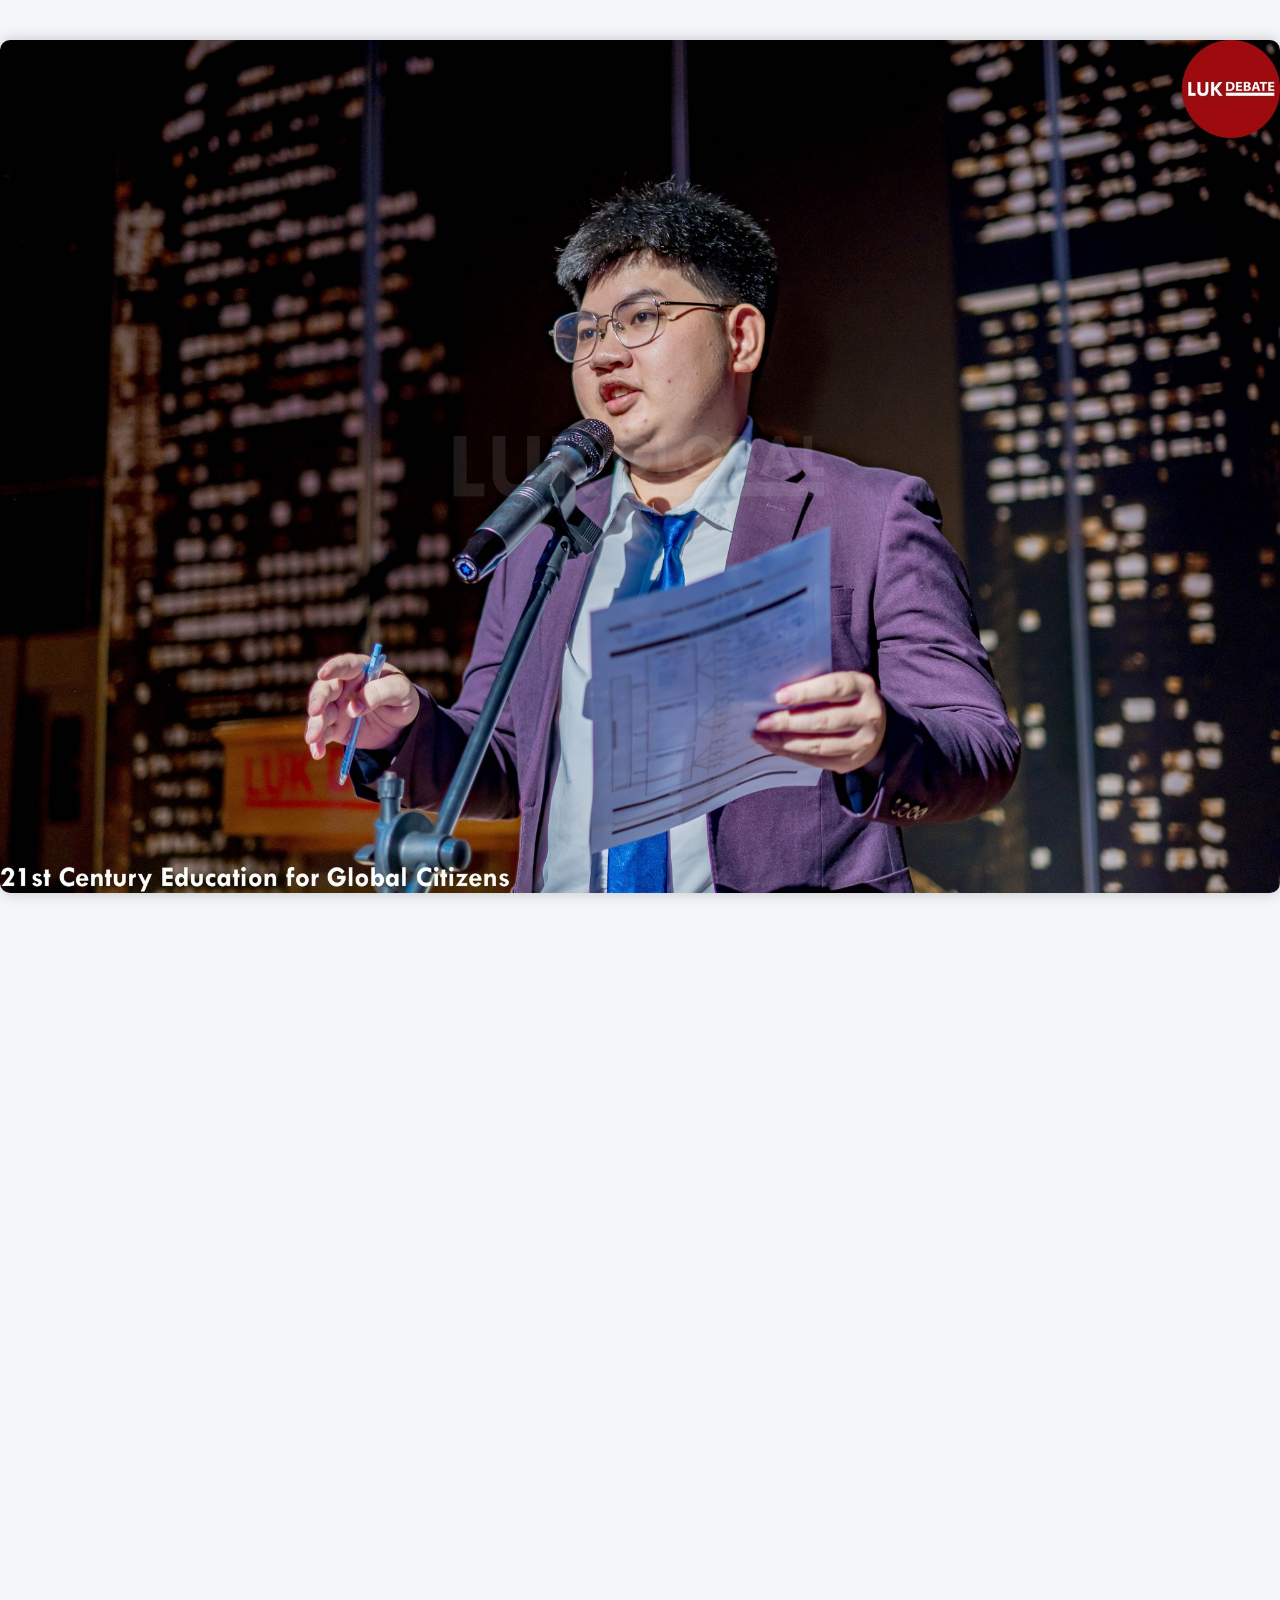
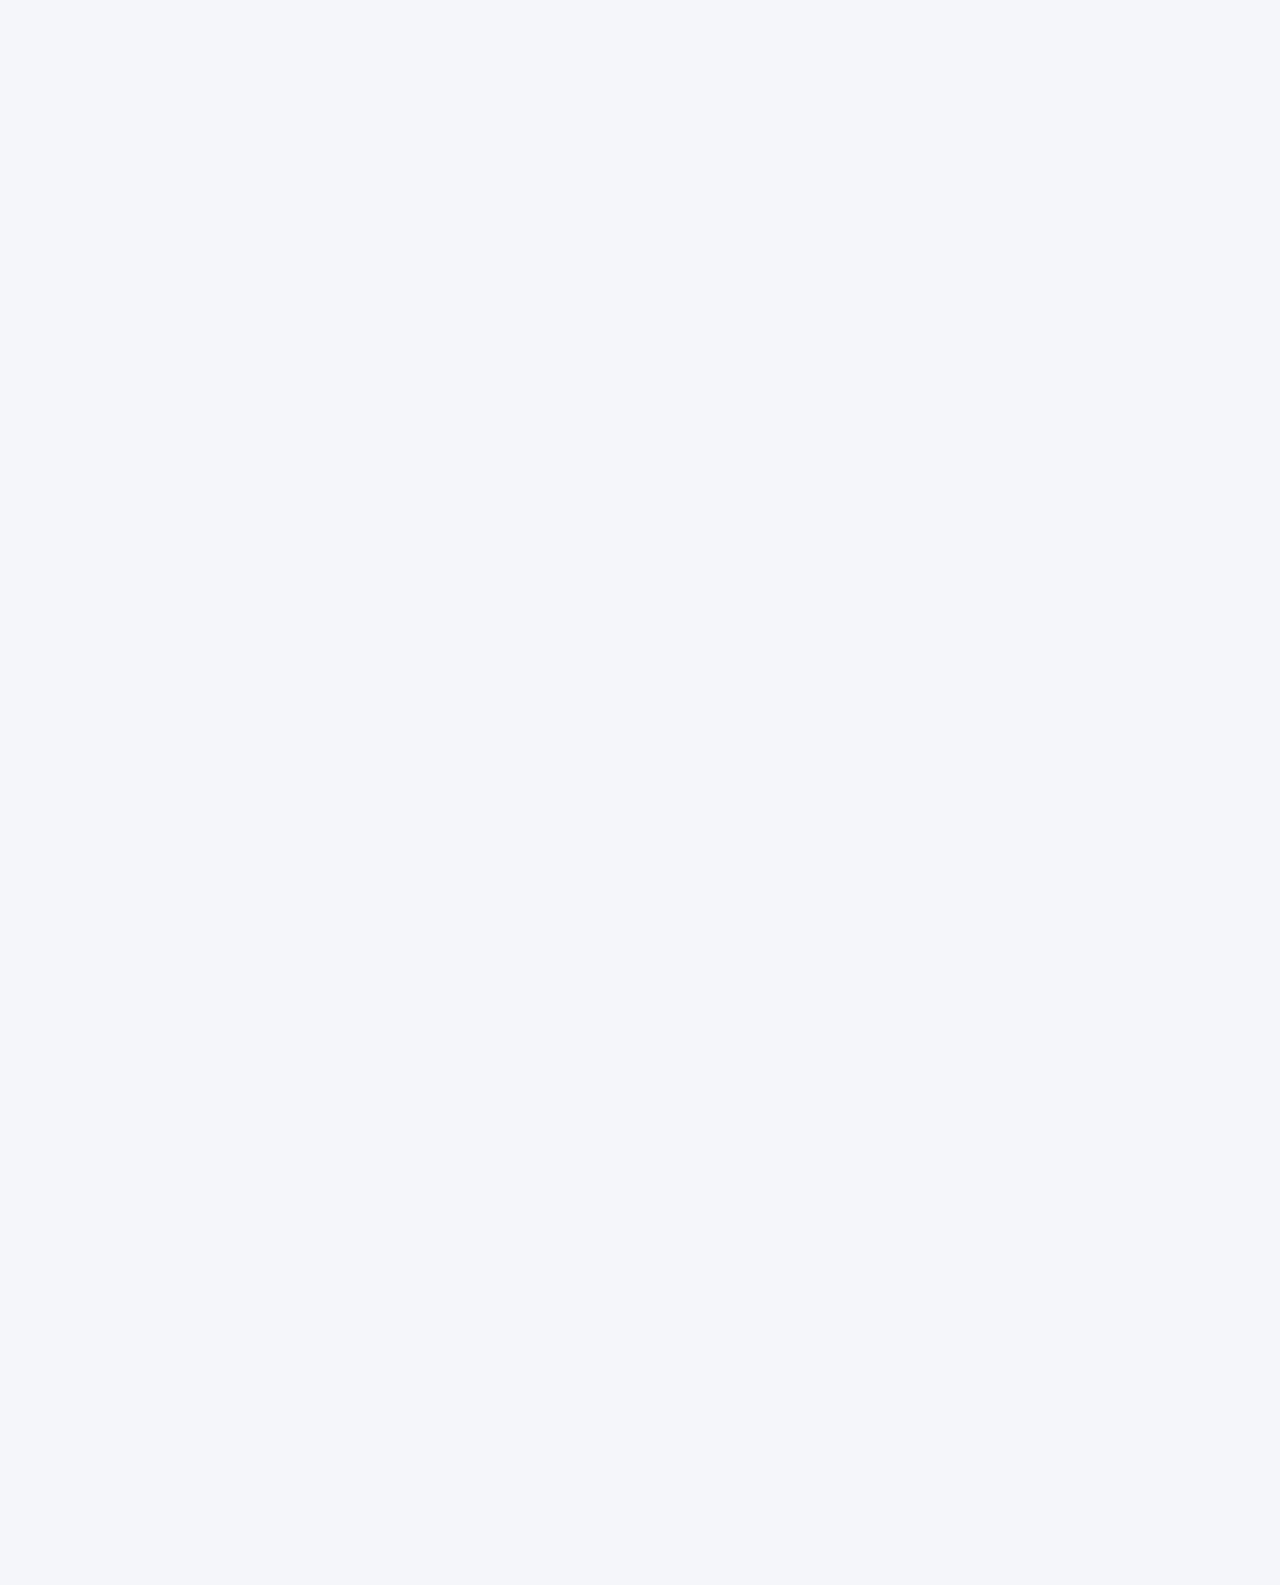
<file: index.html>
<!DOCTYPE html>
<html lang="vi">

<head>
    <meta charset="UTF-8" />
    <meta name="viewport" content="width=device-width, initial-scale=1" />
    <title>CV Lê Huy Hoàng</title>

    <!-- Bootstrap 5 -->
    <link href="https://cdn.jsdelivr.net/npm/bootstrap@5.3.2/dist/css/bootstrap.min.css" rel="stylesheet" />

    <!-- Animate.css -->
    <link rel="stylesheet" href="https://cdnjs.cloudflare.com/ajax/libs/animate.css/4.1.1/animate.min.css" />

    <!-- AOS (Animate On Scroll) -->
    <link href="https://unpkg.com/aos@2.3.1/dist/aos.css" rel="stylesheet" />

    <!-- Custom CSS -->
    <link rel="stylesheet" href="style1.css" />

    <style>
        .avatar {
            display: block;
            margin: 30px auto 0 auto;
            width: 140px;
            height: 140px;
            border-radius: 50%;
            object-fit: cover;
            border: 3px solid #ccc;
        }

        .divider-img {
            width: 100%;
            border-radius: 10px;
            margin: 40px 0;
            box-shadow: 0 0 15px rgba(0, 0, 0, 0.2);
        }
    </style>
</head>

<body>

    <!-- ẢNH BANNER ĐẦU TRANG -->
    <img src="java.jpg" alt="Ảnh banner đầu trang" class="divider-img animate__animated animate__zoomIn"
        data-aos="zoom-in" />

    <!-- ẢNH ĐẠI DIỆN -->
    <img src="java.jpg" alt="Ảnh đại diện Lê Huy Hoàng" class="avatar" data-aos="fade-down" />

    <div class="container py-4">
        <header class="text-center" data-aos="fade-up">
            <h1>Lê Huy Hoàng</h1>
            <p class="text-muted">Fullstack Developer</p>
            <ul class="list-unstyled">
                <li>📞 (+84) 912398xxx</li>
                <li>📧 <a href="mailto:hoangxxx@gmail.com">hoangxxx@gmail.com</a></li>
                <li>📍 Đà Nẵng, Việt Nam</li>
                <li>🌐 <a href="https://abc.tech" target="_blank">abc.tech</a></li>
            </ul>
        </header>

        <section class="mb-4" data-aos="fade-up">
            <h2>🎯 Mục tiêu nghề nghiệp</h2>
            <p>Là một sinh viên đã hoàn thành chương trình chứng chỉ Doanh Nghiệp của FUNiX. Em mong muốn làm việc ở vị
                trí Fullstack Developer, vận dụng kiến thức đã học, không ngừng học hỏi và hoàn thành tốt công việc.</p>
        </section>

        <section class="mb-4" data-aos="fade-right">
            <h2>🎓 Học vấn</h2>
            <ul>
                <li><strong>06/2021 – 05/2022:</strong> FUNiX – Fullstack (GPA: 9/10)</li>
                <li><strong>08/2016 – 07/2019:</strong> ĐH FPT – Kỹ thuật phần mềm (GPA: 3.2/4)</li>
            </ul>
        </section>

        <section class="mb-4" data-aos="fade-left">
            <h2>💼 Kinh nghiệm làm việc</h2>
            <ul>
                <li><strong>05/2022 – Nay:</strong> Công ty Y – Full Stack Developer
                    <ul>
                        <li>Phát triển Web theo yêu cầu thiết kế</li>
                        <li>Thiết kế CSDL: MySQL, SQLServer, NoSQL</li>
                        <li>Dùng Python/Java viết Web Server</li>
                    </ul>
                </li>
                <li><strong>06/2021 – 04/2022:</strong> Công ty X – Web Designer (Figma, Canva, Photoshop)</li>
            </ul>
        </section>

        <!-- ẢNH CHIA CẮT GIỮA TRANG -->
        <img src="OIP.jpeg" alt="Ảnh giữa trang" class="divider-img animate__animated animate__slideInLeft"
            data-aos="flip-left" />

        <section class="mb-4" data-aos="fade-up">
            <h2>📌 Dự án</h2>
            <div class="accordion" id="projectAccordion">
                <div class="accordion-item">
                    <h2 class="accordion-header" id="headingOne">
                        <button class="accordion-button" type="button" data-bs-toggle="collapse"
                            data-bs-target="#project1">
                            Trang Web sửa chữa (2021)
                        </button>
                    </h2>
                    <div id="project1" class="accordion-collapse collapse show" data-bs-parent="#projectAccordion">
                        <div class="accordion-body">
                            Ứng dụng sửa chữa máy tính: quản lý thông tin, sửa chữa, bảo trì...<br>
                            <strong>Công nghệ:</strong> HTML, CSS
                        </div>
                    </div>
                </div>
                <div class="accordion-item">
                    <h2 class="accordion-header" id="headingTwo">
                        <button class="accordion-button collapsed" type="button" data-bs-toggle="collapse"
                            data-bs-target="#project2">
                            Trang Web Xem Tin Tức (2021)
                        </button>
                    </h2>
                    <div id="project2" class="accordion-collapse collapse" data-bs-parent="#projectAccordion">
                        <div class="accordion-body">
                            <a href="https://macbookviet.vn/" target="_blank">macbookviet.vn</a><br>
                            <strong>Công nghệ:</strong> HTML, CSS
                        </div>
                    </div>
                </div>
                <div class="accordion-item">
                    <h2 class="accordion-header" id="headingThree">
                        <button class="accordion-button collapsed" type="button" data-bs-toggle="collapse"
                            data-bs-target="#project3">
                            CV Cá Nhân Online (2021)
                        </button>
                    </h2>
                    <div id="project3" class="accordion-collapse collapse" data-bs-parent="#projectAccordion">
                        <div class="accordion-body">
                            <a href="cv.html" target="_blank">Xem CV</a><br>
                            <strong>Công nghệ:</strong> HTML, CSS
                        </div>
                    </div>
                </div>
            </div>
        </section>

        <section class="mb-4" data-aos="fade-up">
            <h2>⚒️ Kỹ năng</h2>
            <span class="badge bg-primary">HTML/CSS</span>
            <span class="badge bg-success">JavaScript</span>
            <span class="badge bg-warning text-dark">NodeJS</span>
            <span class="badge bg-info text-dark">Bootstrap 5</span>
        </section>

        <section class="mb-4" data-aos="fade-up">
            <h2>🏅 Chứng chỉ</h2>
            <ul>
                <li>2021 – Lập trình Web - FUNIX</li>
                <li>2021 – Lập trình JavaScript - FUNIX</li>
            </ul>
        </section>

        <section class="mb-4" data-aos="fade-up">
            <h2>🎯 Sở thích</h2>
            <p>Âm nhạc, chơi game, du lịch, nấu ăn</p>
        </section>

        <section class="mb-4" data-aos="fade-up">
            <h2>🔗 Liên hệ</h2>
            <ul>
                <li><a href="https://www.facebook.com" target="_blank">Facebook</a></li>
                <li><a href="https://www.linkedin.com/in/le-huy-hoang" target="_blank">LinkedIn</a></li>
                <li><a href="https://github.com" target="_blank">GitHub</a></li>
            </ul>
        </section>
    </div>

    <!-- JS -->
    <script src="https://cdn.jsdelivr.net/npm/bootstrap@5.3.2/dist/js/bootstrap.bundle.min.js"></script>
    <script src="https://unpkg.com/aos@2.3.1/dist/aos.js"></script>
    <script>
        AOS.init({
            duration: 1200,
            once: true
        });
    </script>
</body>

</html>
</file>
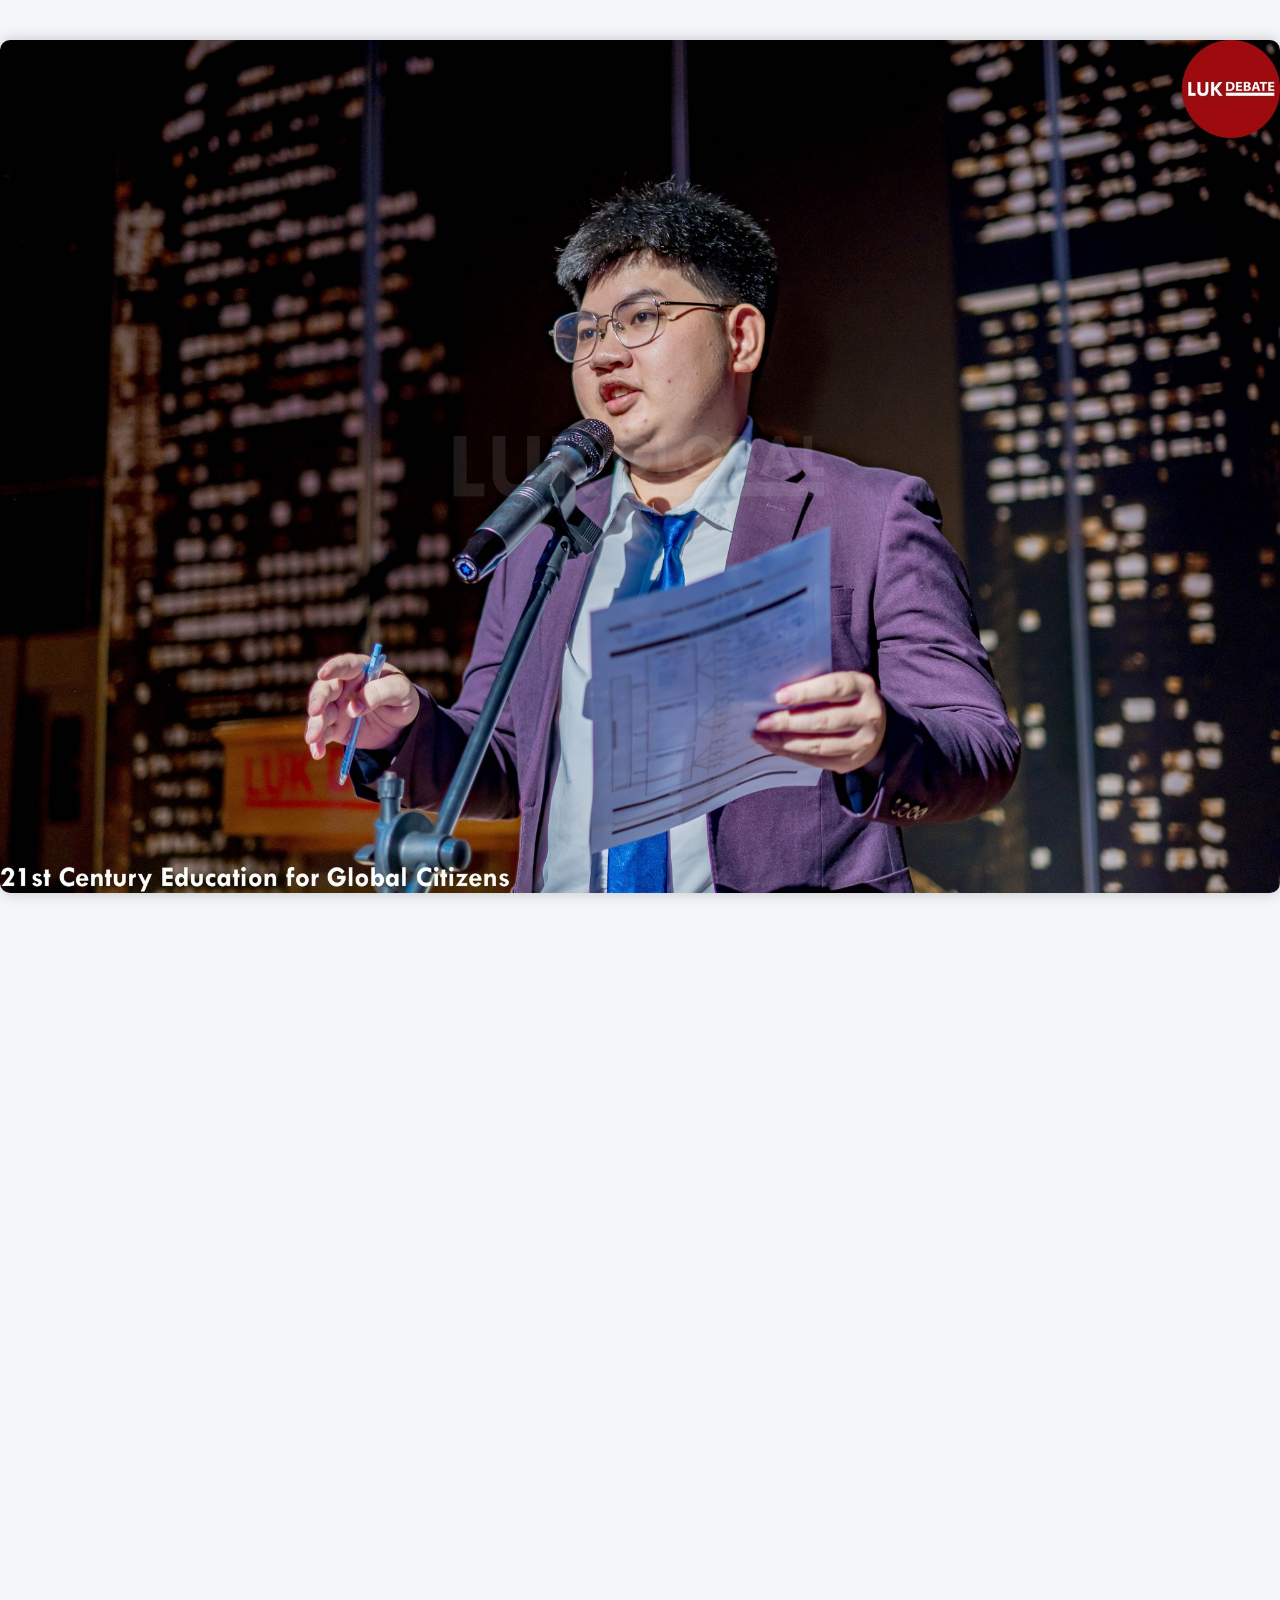
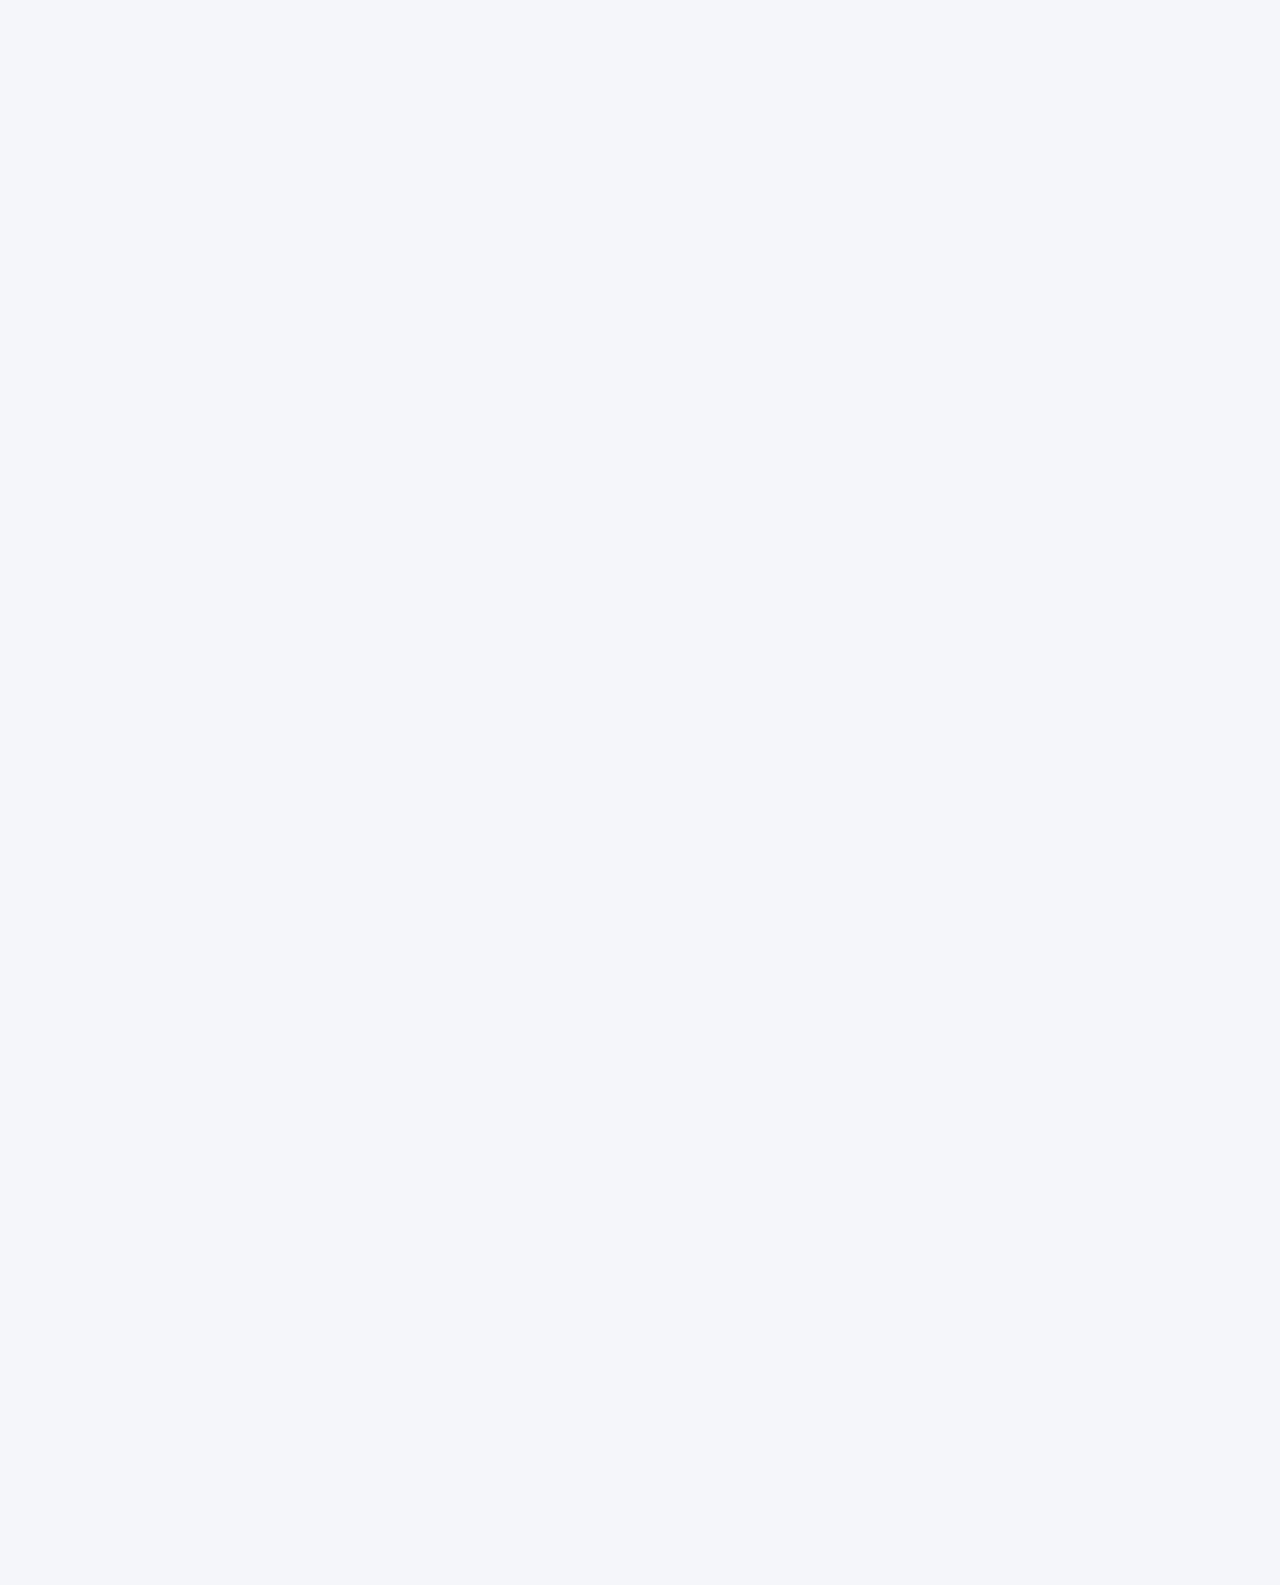
<file: cv1.html>
<!DOCTYPE html>
<html lang="vi">

<head>
    <meta charset="UTF-8" />
    <meta name="viewport" content="width=device-width, initial-scale=1" />
    <title>CV Lê Huy Hoàng</title>

    <!-- Bootstrap 5 -->
    <link href="https://cdn.jsdelivr.net/npm/bootstrap@5.3.2/dist/css/bootstrap.min.css" rel="stylesheet" />

    <!-- Animate.css -->
    <link rel="stylesheet" href="https://cdnjs.cloudflare.com/ajax/libs/animate.css/4.1.1/animate.min.css" />

    <!-- AOS (Animate On Scroll) -->
    <link href="https://unpkg.com/aos@2.3.1/dist/aos.css" rel="stylesheet" />

    <!-- Custom CSS -->
    <link rel="stylesheet" href="style1.css" />

    <style>
        .avatar {
            display: block;
            margin: 30px auto 0 auto;
            width: 140px;
            height: 140px;
            border-radius: 50%;
            object-fit: cover;
            border: 3px solid #ccc;
        }

        .divider-img {
            width: 100%;
            border-radius: 10px;
            margin: 40px 0;
            box-shadow: 0 0 15px rgba(0, 0, 0, 0.2);
        }
    </style>
</head>

<body>

    <!-- ẢNH BANNER ĐẦU TRANG -->
    <img src="java.jpg" alt="Ảnh banner đầu trang" class="divider-img animate__animated animate__zoomIn"
        data-aos="zoom-in" />

    <!-- ẢNH ĐẠI DIỆN -->
    <img src="java.jpg" alt="Ảnh đại diện Lê Huy Hoàng" class="avatar" data-aos="fade-down" />

    <div class="container py-4">
        <header class="text-center" data-aos="fade-up">
            <h1>Lê Huy Hoàng</h1>
            <p class="text-muted">Fullstack Developer</p>
            <ul class="list-unstyled">
                <li>📞 (+84) 912398xxx</li>
                <li>📧 <a href="mailto:hoangxxx@gmail.com">hoangxxx@gmail.com</a></li>
                <li>📍 Đà Nẵng, Việt Nam</li>
                <li>🌐 <a href="https://abc.tech" target="_blank">abc.tech</a></li>
            </ul>
        </header>

        <section class="mb-4" data-aos="fade-up">
            <h2>🎯 Mục tiêu nghề nghiệp</h2>
            <p>Là một sinh viên đã hoàn thành chương trình chứng chỉ Doanh Nghiệp của FUNiX. Em mong muốn làm việc ở vị
                trí Fullstack Developer, vận dụng kiến thức đã học, không ngừng học hỏi và hoàn thành tốt công việc.</p>
        </section>

        <section class="mb-4" data-aos="fade-right">
            <h2>🎓 Học vấn</h2>
            <ul>
                <li><strong>06/2021 – 05/2022:</strong> FUNiX – Fullstack (GPA: 9/10)</li>
                <li><strong>08/2016 – 07/2019:</strong> ĐH FPT – Kỹ thuật phần mềm (GPA: 3.2/4)</li>
            </ul>
        </section>

        <section class="mb-4" data-aos="fade-left">
            <h2>💼 Kinh nghiệm làm việc</h2>
            <ul>
                <li><strong>05/2022 – Nay:</strong> Công ty Y – Full Stack Developer
                    <ul>
                        <li>Phát triển Web theo yêu cầu thiết kế</li>
                        <li>Thiết kế CSDL: MySQL, SQLServer, NoSQL</li>
                        <li>Dùng Python/Java viết Web Server</li>
                    </ul>
                </li>
                <li><strong>06/2021 – 04/2022:</strong> Công ty X – Web Designer (Figma, Canva, Photoshop)</li>
            </ul>
        </section>

        <!-- ẢNH CHIA CẮT GIỮA TRANG -->
        <img src="OIP.jpeg" alt="Ảnh giữa trang" class="divider-img animate__animated animate__slideInLeft"
            data-aos="flip-left" />

        <section class="mb-4" data-aos="fade-up">
            <h2>📌 Dự án</h2>
            <div class="accordion" id="projectAccordion">
                <div class="accordion-item">
                    <h2 class="accordion-header" id="headingOne">
                        <button class="accordion-button" type="button" data-bs-toggle="collapse"
                            data-bs-target="#project1">
                            Trang Web sửa chữa (2021)
                        </button>
                    </h2>
                    <div id="project1" class="accordion-collapse collapse show" data-bs-parent="#projectAccordion">
                        <div class="accordion-body">
                            Ứng dụng sửa chữa máy tính: quản lý thông tin, sửa chữa, bảo trì...<br>
                            <strong>Công nghệ:</strong> HTML, CSS
                        </div>
                    </div>
                </div>
                <div class="accordion-item">
                    <h2 class="accordion-header" id="headingTwo">
                        <button class="accordion-button collapsed" type="button" data-bs-toggle="collapse"
                            data-bs-target="#project2">
                            Trang Web Xem Tin Tức (2021)
                        </button>
                    </h2>
                    <div id="project2" class="accordion-collapse collapse" data-bs-parent="#projectAccordion">
                        <div class="accordion-body">
                            <a href="https://macbookviet.vn/" target="_blank">macbookviet.vn</a><br>
                            <strong>Công nghệ:</strong> HTML, CSS
                        </div>
                    </div>
                </div>
                <div class="accordion-item">
                    <h2 class="accordion-header" id="headingThree">
                        <button class="accordion-button collapsed" type="button" data-bs-toggle="collapse"
                            data-bs-target="#project3">
                            CV Cá Nhân Online (2021)
                        </button>
                    </h2>
                    <div id="project3" class="accordion-collapse collapse" data-bs-parent="#projectAccordion">
                        <div class="accordion-body">
                            <a href="cv.html" target="_blank">Xem CV</a><br>
                            <strong>Công nghệ:</strong> HTML, CSS
                        </div>
                    </div>
                </div>
            </div>
        </section>

        <section class="mb-4" data-aos="fade-up">
            <h2>⚒️ Kỹ năng</h2>
            <span class="badge bg-primary">HTML/CSS</span>
            <span class="badge bg-success">JavaScript</span>
            <span class="badge bg-warning text-dark">NodeJS</span>
            <span class="badge bg-info text-dark">Bootstrap 5</span>
        </section>

        <section class="mb-4" data-aos="fade-up">
            <h2>🏅 Chứng chỉ</h2>
            <ul>
                <li>2021 – Lập trình Web - FUNIX</li>
                <li>2021 – Lập trình JavaScript - FUNIX</li>
            </ul>
        </section>

        <section class="mb-4" data-aos="fade-up">
            <h2>🎯 Sở thích</h2>
            <p>Âm nhạc, chơi game, du lịch, nấu ăn</p>
        </section>

        <section class="mb-4" data-aos="fade-up">
            <h2>🔗 Liên hệ</h2>
            <ul>
                <li><a href="https://www.facebook.com" target="_blank">Facebook</a></li>
                <li><a href="https://www.linkedin.com/in/le-huy-hoang" target="_blank">LinkedIn</a></li>
                <li><a href="https://github.com" target="_blank">GitHub</a></li>
            </ul>
        </section>
    </div>

    <!-- JS -->
    <script src="https://cdn.jsdelivr.net/npm/bootstrap@5.3.2/dist/js/bootstrap.bundle.min.js"></script>
    <script src="https://unpkg.com/aos@2.3.1/dist/aos.js"></script>
    <script>
        AOS.init({
            duration: 1200,
            once: true
        });
    </script>
</body>

</html>
</file>
<file: style1.css>
body {
    font-family: 'Segoe UI', sans-serif;
    background: #f4f6f9;
    margin: 0;
}

a {
    text-decoration: none;
    color: #007bff;
}

h2 {
    font-size: 1.4rem;
    margin-bottom: 0.5rem;
}

.badge {
    margin: 5px 5px 0 0;
    font-size: 0.9rem;
}
</file>
